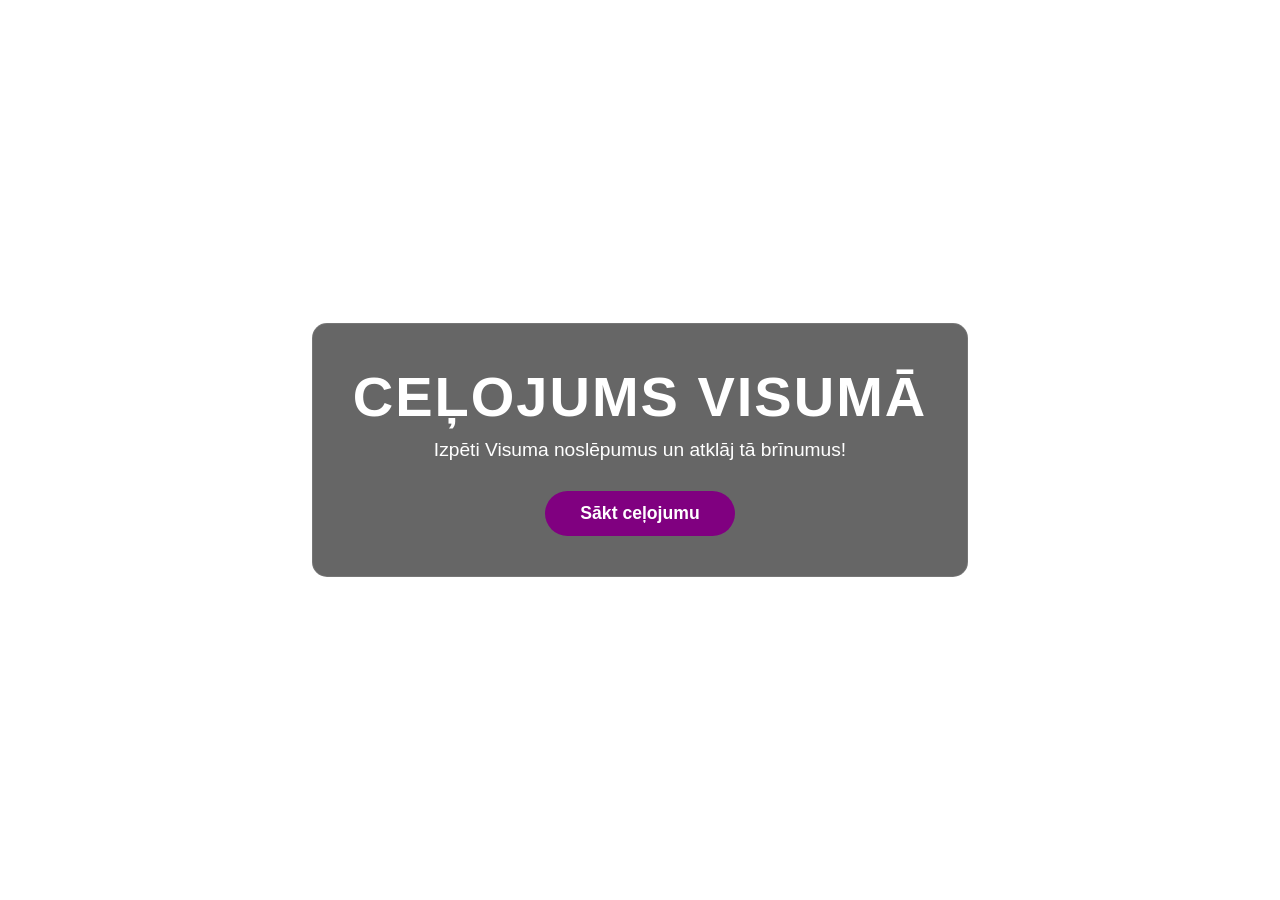
<file: index.html>
<!DOCTYPE html>
<html lang="lv">

<head>
	<link rel="stylesheet" href="style.css" />
	<meta charset="UTF-8" />
	<meta name="viewport" content="width=device-width, initial-scale=1.0" />
	<title>Sākums</title>
</head>

<body>
	<div id="sakums">
		<video autoplay muted loop id="fonsVideo">
			<source src="zvaigznes.mp4" type="video/mp4">
			Jūsu pārlūkprogramma neatbalsta video atskaņošanu.
		</video>
		<div class="sakumaSaturs">
			<h1><b>Ceļojums Visumā</b></h1>
			<p>Izpēti Visuma noslēpumus un atklāj tā brīnumus!</p>
			<a href="visums.html" id="saktPoga" style="text-decoration: none; display: inline-block;">Sākt ceļojumu</a>
		</div>
	</div>
</body>

</html>
</file>
<file: style.css>
body {
    background: linear-gradient(to bottom right, black, purple, blue);
    margin: 0;
    padding: 0;
    box-sizing: border-box;
}

#sakums {
    position: fixed;
    top: 0;
    left: 0;
    width: 100%;
    height: 100vh;
    z-index: 9999;
    display: flex;
    justify-content: center;
    align-items: center;
    overflow: hidden;
}

#fonsVideo {
    position: absolute;
    top: 50%;
    left: 50%;
    min-width: 100%;
    min-height: 100%;
    width: auto;
    height: auto;
    transform: translate(-50%, -50%);
    object-fit: cover;
    z-index: -1;
}

.sakumaSaturs {
    text-align: center;
    color: white;
    z-index: 1;
    background: rgba(0, 0, 0, 0.6); 
    padding: 40px;
    border-radius: 15px;
    font-family: sans-serif;
    border: 1px solid rgba(255, 255, 255, 0.1);
    max-width: 85%;
    box-sizing: border-box;
}

.sakumaSaturs h1 {
    font-size: 3.5rem;
    margin: 0 0 10px 0;
    text-transform: uppercase;
    letter-spacing: 2px;
}

.sakumaSaturs p {
    font-size: 1.2rem;
    margin: 0 0 30px 0;
}

#saktPoga {
    padding: 12px 35px;
    font-size: 1.1rem;
    background-color: purple;
    color: white;
    border: none;
    border-radius: 25px;
    cursor: pointer;
    font-weight: bold;
    transition: background 0.3s ease, transform 0.2s ease;
}

#saktPoga:hover {
    background-color: rgb(150, 0, 150);
    transform: scale(1.05);
    box-shadow: 0 0 10px rgb(128, 0, 128, 0.6);
}

.navigacija {
    background: linear-gradient(to bottom right, black, purple, blue);
    display: flex;
    align-items: center;
    width: 16%;
    height: 7%;
    position: fixed;
    gap: 35px;
    top: 0;
    left: 0;
    padding-left: 15px;
    box-sizing: border-box;
}

#navPoga {
    font-size: large;
    z-index: 700;
    width: 40px;
    height: 40px;
    background-color: rgba(255, 255, 255, 0.8);
    border-radius: 6px;
    cursor: pointer;
}

#navVirsraksts {
    font-size: 20px;
    z-index: 500;
    color: white;
    font-family: sans-serif;
    margin: 0;
}

#navVirsrakstsLink {
    text-decoration: none;
    color: white;
    display: flex;
    align-items: center;
}

#navVirsrakstsLink:hover #navVirsraksts {
    color: rgba(235, 81, 255, 0.8);
    transform: scale(1.05);
    transition: all 0.2s ease;
}

#navBar {
    display: flex;
    flex-direction: column;
    align-items: center;
    justify-content: center;
    position: fixed;
    top: 7%;
    left: 0;
    width: 16%;
    height: 100vh;
    background-color: rgba(0, 0, 0, 0.8);
    transform: translateX(-100%);
    transition: transform 0.3s ease;
    z-index: 129;
}

#navBar.open {
    transform: translateX(0);
}

#navBar a {
    color: white;
    text-decoration: none;
    padding: 0.5rem 1rem;
    margin: 10px 0;
    font-size: 18px;
    background-color: rgba(255, 255, 255, 0.3);
    border-radius: 4px;
    display: block;
    width: 82%;
    transition: all 0.3s ease;
    font-family: sans-serif;
}

#navBar a:hover {
    background-color: purple;
    border-radius: 4px;
    transform: scale(1.05) translateX(5px);
    box-shadow: 0 0 15px rgb(128, 0, 128, 0.6);
}

.fonsBar {
    background-color: rgba(25, 3, 43, 0.5);
    position: fixed;
    top: 7%;
    left: 0;
    width: 16%;
    height: 100vh;
    z-index: -128;
}

.saturs {
    margin-top: 120px;       
    margin-left: 18%;       
    margin-right: 40px;
    padding: 20px;
    display: flex;
    flex-direction: column;
    gap: 30px;
}

#galvenaisVirsraksts {
    color: white;
    font-family: sans-serif;
    border-bottom: 2px solid rgba(255, 255, 255, 0.3);
    padding-bottom: 10px;
    font-size: 2.2rem;
}

#galvenaisTeksts {
    background-color: rgba(255, 255, 255, 0.15); 
    padding: 25px;
    border-radius: 8px;
    color: white;
    font-family: sans-serif;
    font-size: 1.15rem;
    line-height: 1.7;
}

#uzdevumuSaraksts {
    background-color: rgba(0, 0, 0, 0.25);       
    padding: 25px;
    border-radius: 8px;
    border-top: 4px solid purple;               
    color: white;
    font-family: sans-serif;
}

#uzdevumuSaraksts h2 {
    margin-bottom: 15px;
    font-size: 1.6rem;
}

.quiz-li {
    list-style-type: none;
    background: rgba(255, 255, 255, 0.08);
    padding: 15px;
    border-radius: 6px;
    border: 1px solid rgba(255, 255, 255, 0.15);
    margin-bottom: 15px;
    transition: all 0.3s ease;
}

.jautajums-teksts {
    font-weight: 600;
    margin-bottom: 10px;
    font-size: 1.05rem;
}

.ievades-rinda {
    display: flex;
    gap: 10px;
}

.atbildes-input {
    flex: 1;
    padding: 8px 12px;
    border-radius: 4px;
    border: 1px solid rgba(255, 255, 255, 0.3);
    background: rgba(0, 0, 0, 0.2);
    color: white;
    font-size: 0.95rem;
}

.atbildes-input:focus {
    outline: none;
    border-color: purple;
}

.parbaudit-btn {
    background-color: purple;
    color: white;
    border: none;
    padding: 8px 15px;
    border-radius: 4px;
    cursor: pointer;
    font-weight: bold;
    transition: all 0.3s ease;
}

.parbaudit-btn:hover {
    background-color: rgb(128, 0, 128, 0.8);
    transform: scale(1.05) translateX(5px);
    box-shadow: 0 0 10px rgb(128, 0, 128, 0.6);
}

.feedback-teksts {
    margin-top: 8px;
    font-size: 0.95rem;
    font-weight: bold;
}

footer {
    margin-left: 18%;
    padding: 20px;
    color: rgba(255, 255, 255, 0.5);
    font-family: sans-serif;
    font-size: 0.85rem;
    text-align: center;
}

@media (max-width: 1024px) {
    .navigacija {
        width: 100%;
        height: 60px;
        justify-content: flex-start;
        padding-left: 20px;
        z-index: 1000;
    }
    #navBar {
        top: 60px;
        width: 100%;
        height: calc(100vh - 60px);
    }
    #navBar a {
        width: 85%;
        font-size: 20px;
        padding: 15px;
        text-align: center;
    }
    .fonsBar {
        display: none;
    }
    .saturs {
        margin-left: 20px;
        margin-right: 20px;
        margin-top: 90px;
    }
    footer {
        margin-left: 0;
        padding: 20px;
    }
    .sakumaSaturs h1 {
        font-size: 2.2rem;
    }
    .sakumaSaturs p {
        font-size: 1rem;
    }
    #galvenaisVirsraksts {
        font-size: 1.8rem;
    }
    #galvenaisTeksts {
        font-size: 1rem;
        padding: 15px;
    }
    .ievades-rinda {
        flex-direction: column;
    }
    .parbaudit-btn {
        width: 100%;
        padding: 12px;
    }
}
</file>
